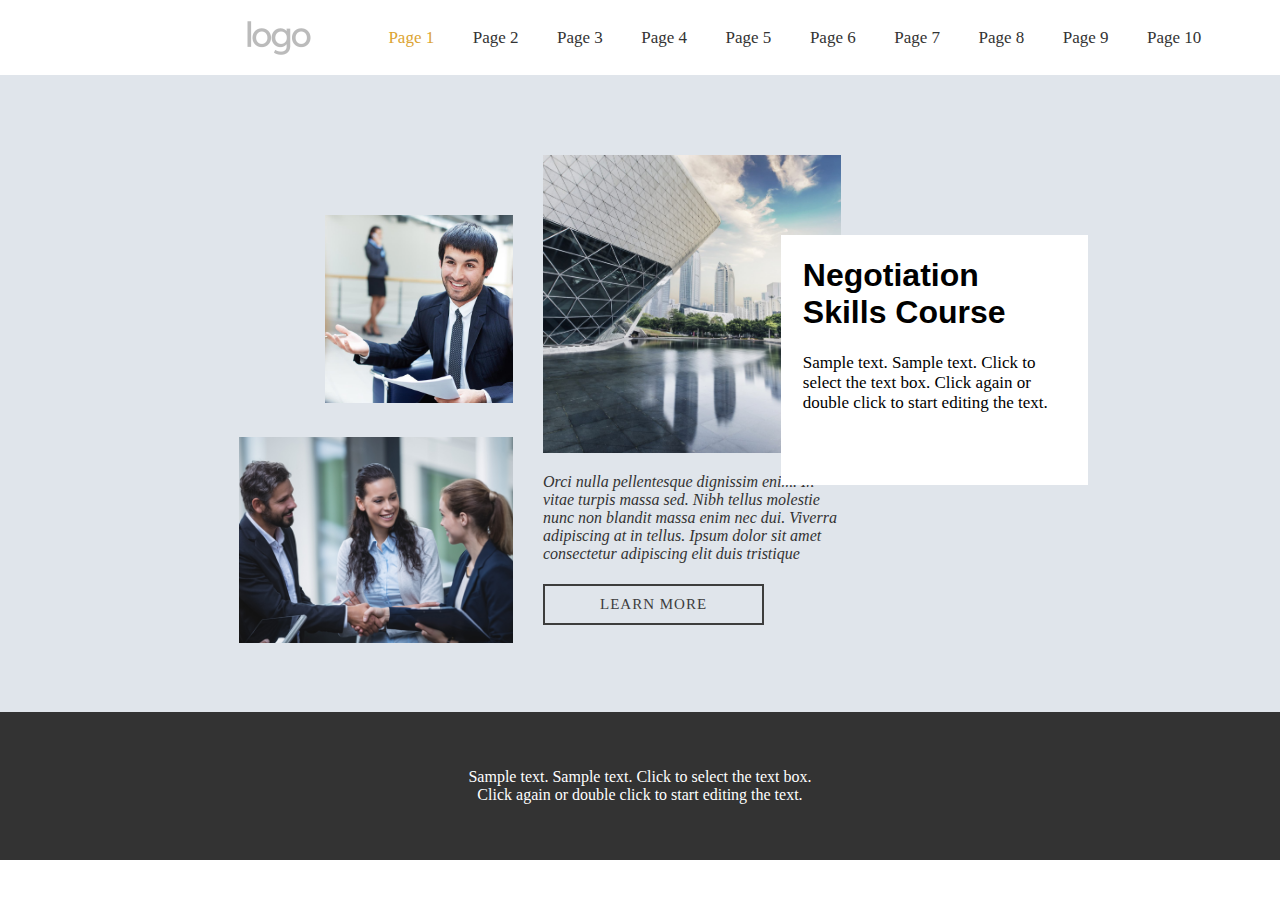
<file: index.html>
<!DOCTYPE html>
<html lang="en">
  <head>
    <meta charset="UTF-8" />
    <meta name="viewport" content="width=device-width, initial-scale=1.0" />
    <link rel="stylesheet" href="css/index.css" />
    <title>Skills Course</title>
  </head>
  <body>
    <div class="wrapper">
      <div class="menu">
        <div class="grid-head">
          <img src="logo.png" alt="logo" />
        </div>
        <div class="grid-link-and-burger">
          <input type="checkbox" id="burger" />
          <label for="burger">&#8801</label>
          <nav style="width: 100%;">
            <div class="grid-a">
                <div class="grid-a1">
                  <a href="index.html" style="color: rgb(220, 164, 50)"> Page 1 </a>
                </div>
                <div class="grid-a1">
                  <a href="page2.html"> Page 2 </a>
                </div>
                <div class="grid-a1">
                  <a href="page3.html"> Page 3 </a>
                </div>
                <div class="grid-a1">
                  <a href="page4.html"> Page 4 </a>
                </div>
                <div class="grid-a1">
                  <a href="page5.html"> Page 5 </a>
                </div>
                <div class="grid-a1">
                  <a href="page6.html"> Page 6 </a>
                </div>
                <div class="grid-a1">
                  <a href="page7.html"> Page 7 </a>
                </div>
                <div class="grid-a1">
                  <a href="page8.html"> Page 8 </a>
                </div>
                <div class="grid-a1">
                  <a href="page9.html"> Page 9 </a>
                </div>
                <div class="grid-a1">
                  <a href="page10.html"> Page 10 </a>
                </div>
            </div>
          </nav>
        </div>
      </div>
      <div class="custom-container">
        <div class="left-container">
          <div class="photo1-container">
            <div></div>
            <div class="photo">
              <img src="img1.png" alt="IMAGE 1" />
            </div>
          </div>
          <div class="photo2-container">
            <div></div>
            <div class="photo">
              <img src="img2.png" alt="IMAGE 2" />
            </div>
          </div>
        </div>
        <div class="right-container">
          <div class="right-content-container">
            <img class="image-link" src="img3.png" alt="IMAGE 3" />
            <p>
              Orci nulla pellentesque dignissim enim. In vitae turpis massa sed.
              Nibh tellus molestie nunc non blandit massa enim nec dui. Viverra
              adipiscing at in tellus. Ipsum dolor sit amet consectetur
              adipiscing elit duis tristique
            </p>
            <a
              href="https://goo.gl/maps/1CKBNhKUV2efe2WGA"
              target="_blank"
              class="button"
              >LEARN MORE</a
            >
          </div>
          <div class="white-block">
            <h1>Negotiation Skills Course</h1>
            <p>
              Sample text. Sample text. Click to select the text box. Click
              again or double click to start editing the text.
            </p>
          </div>
        </div>
      </div>
      <div class="footer">
        <div class="footer-text">
          <p>
            Sample text. Sample text. Click to select the text box. Click again
            or double click to start editing the text.
          </p>
        </div>
      </div>
    </div>
  </body>
</html>
</file>
<file: css/index.css>
body {
  margin: 0;
  font-family: Calibri;
}

.wrapper {
  display: grid;
  grid-template-rows: 1fr 1fr 1fr;
  height: 100vh;
}
.menu {
  width: 100%;
  position: fixed;
  background: #ffffff;
  display: grid;
  grid-template-columns: 28% 72%;
  grid-auto-rows: minmax(75px, auto);
  height: auto;
  z-index: 3;
}
.grid-head {
  display: grid;
  align-items: center;
  justify-content: center;
  margin-left: 200px;
}
.grid-head img {
  max-width: 100%;
}
.grid-link-and-burger {
  display: grid;
  justify-content: start;
  align-items: center;
}
.grid-a {
  display: grid;
  grid-template-columns: repeat(10, 8fr);
  justify-content: start;
  align-items: center;
}
.grid-a1 a {
  color: #333333;
  text-decoration: none;
  margin-left: 30px;
  font-size: 17px;
}
.grid-a a:hover {
  opacity: 0.7;
}
.custom-container {
  background-color: #e0e5eb;
  padding: 5px;
  display: grid;
  grid-template-columns: 40% 60%;
  height: auto;
}
.right-container {
  display: grid;
  height: auto;
  grid-template-columns: 47% 53%;
}
.right-content-container {
  margin-top: 120px;
  padding: 30px;
  color: #333333;
  position: relative;
}
.right-content-container p {
  font-style: italic;
}
.right-content-container .image-link {
  max-width: 100%;
}

.white-block {
  background-color: white;
  position: absolute;
  top: 360px;
  margin-right: 15%;
  right: 0;
  transform: translateY(-50%);
  width: 24%;
  height: 250px;
  z-index: 1;
}
.white-block h1 {
  font-family: Arial;
  margin: 22px;
}
.white-block p {
  margin: 22px;
  font-size: 17px;
}
.right-container {
  display: grid;
  height: auto;
  grid-template-columns: 47% 53%;
}

.button {
  margin-top: 5px;
  background-color: transparent;
  border: 2px solid #3d3d3d;
  color: #3d3d3d;
  padding: 10px 55px;
  text-align: center;
  text-decoration: none;
  display: inline-block;
  font-size: 15px;
  letter-spacing: 1px;
  cursor: pointer;
}
.button:hover {
  background-color: rgba(0, 0, 0, 0.1);
}
.left-container {
  display: grid;
  height: auto;
}
.photo1-container {
  display: grid;
  grid-template-columns: 63% 37%;
  margin-top: 210px;
}
.photo {
  background-size: cover;
  background-position: right;
}
.photo img {
  max-width: 100%;
}
.photo2-container {
  display: grid;
  grid-template-columns: 46% 54%;
  margin-top: 30px;
  margin-bottom: 60px;
}

.footer {
  background: #333333;
  display: grid;
  height: auto;
  place-items: center;
}

.footer-text {
  display: grid;
  width: 28%;
  color: white;
  height: auto;
  justify-content: center;
  align-items: center;
  text-align: center;
  padding: 40px;
}
#burger,
[for="burger"] {
  display: none;
}

@media screen and (max-width: 600px) {
  [for="burger"] {
    display: block;
    text-align: end;
    font-size: 60px;
    margin-left: 80px;
  }
  nav {
    display: none;
    position: relative;
    top: 0;
    margin-top: 30px;
  }
  #burger:checked + label + nav {
    display: block;
  }
  .menu {
    width: 100%;
    position: fixed;
    grid-template-columns: 50% 50%;
  }
  .grid-head {
    margin-left: 0px;
    margin-top: 17px;
    align-items: start;
  }
  .custom-container {
    grid-template-columns: 100%;
  }
  .grid-a {
    grid-template-columns: 100%;
    justify-content: center;
    text-align: center;
  }
  .photo1-container {
    grid-template-columns: 20% 80%;
    margin-top: 150px;
    margin-right: 20px;
  }
  .photo2-container {
    display: grid;
    grid-template-columns: 8% 60%;
    margin-top: 20px;
    margin-bottom: 0px;
  }
  .right-container {
    grid-template-columns: 73% 27%;
  }
  .right-content-container {
    margin-top: 0px;
    padding: 20px;
    padding-left: 30px;
  }
  .right-content-container .image-link {
    content: url("img3_for_mobile.png");
  }
  .button {
    padding: 10px 40px;
    font-size: 15px;
  }
  .white-block {
    top: 830px;
    margin-right: 55px;
    right: 0;
    transform: translateY(-50%);
    width: 63%;
    height: 230px;
    z-index: 1;
  }
  .white-block h1 {
    font-family: Arial;
    margin: 15px;
    font-size: 25px;
  }
  .white-block p {
    margin: 15px;
    font-size: 17px;
  }
  .footer-text {
    width: 80%;
  }
}
</file>
